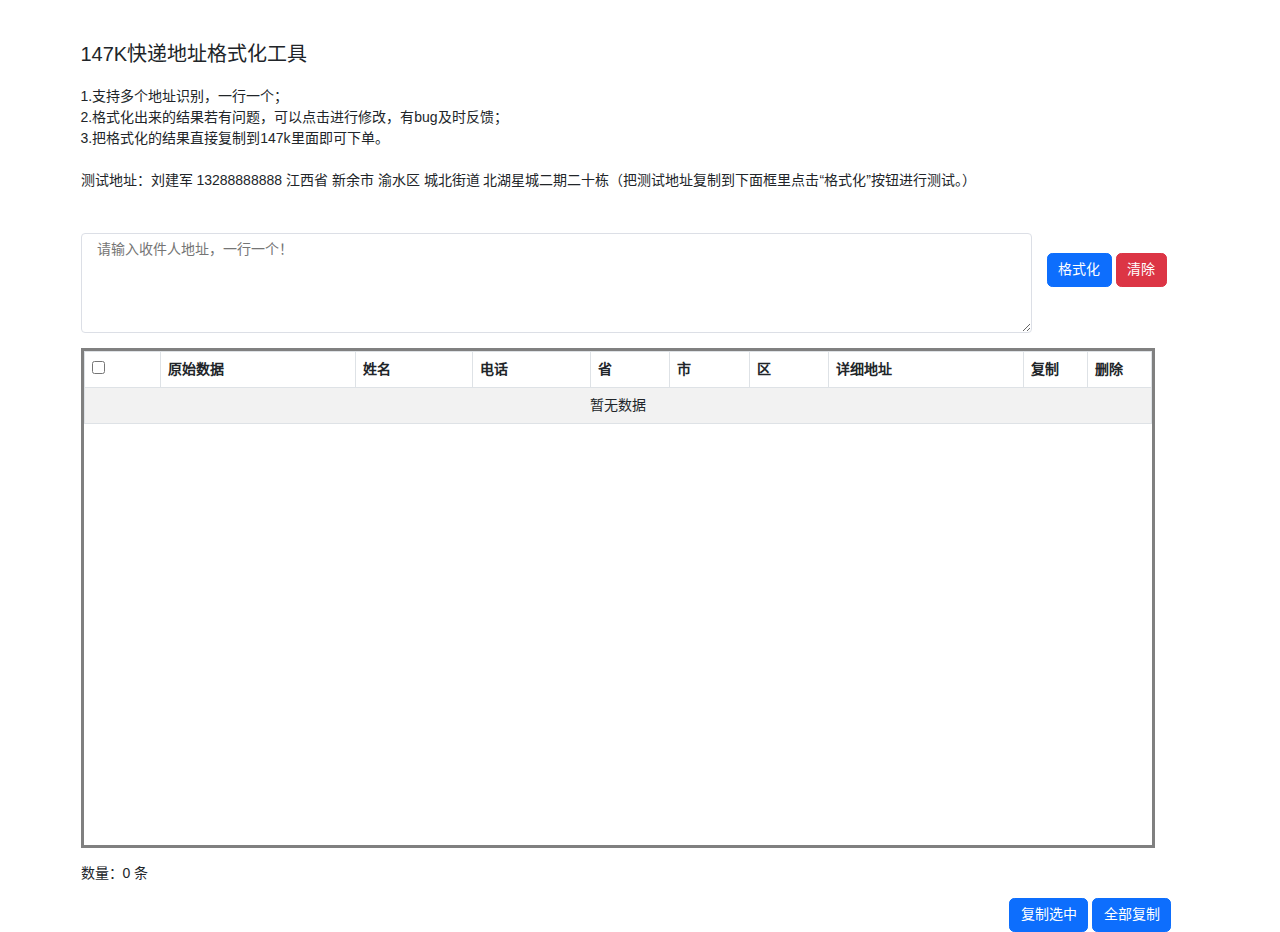
<file: jiexi/index.html>
<!DOCTYPE html>
<html lang="zh-CN">
<head>
  <meta charset="UTF-8">
  <title>147K快递地址格式化工具</title>
  <link rel="stylesheet" href="bootstrap/css/bootstrap.min.css">
  <script src="js/jquery.min.js"></script>
  <script src="bootstrap/js/bootstrap.min.js"></script>
  <script src="js/bundle.js?v=1.2.19"></script>
</head>
<body>
<div class="container mt-5">
  <h1>147K快递地址格式化工具</h1>
  <div class="">1.支持多个地址识别，一行一个；<br />2.格式化出来的结果若有问题，可以点击进行修改，有bug及时反馈；<br />3.把格式化的结果直接复制到147k里面即可下单。</div><br />
  <div class="">测试地址：刘建军	13288888888	江西省 新余市 渝水区 城北街道 北湖星城二期二十栋（把测试地址复制到下面框里点击“格式化”按钮进行测试。）</div><br /><br />
  <div class="input">
    <textarea autocomplete="off" rows="3" placeholder="请输入收件人地址，一行一个！" class="input__inner" id="input" style="height: 100px;width: 85%"></textarea>
    <div style="margin-left: 15px;margin-top: 20px">
      <button class="btn btn-primary" id="button">格式化</button>
      <button class="btn btn-danger" id="clearBtn" >清除</button>
      <!--    <input type="checkbox" checked="checked" id="parseAll"> parseAll-->
    </div>
  </div>
<!--  <div class="result">-->
<!--    <div class="result__label">解析结果</div>-->
<!--    <div class="result__value">-->
<!--      <pre><code id="result"></code></pre>-->
<!--    </div>-->
<!--  </div>-->

  <div>
    <div class="table-responsive" style="height: 500px;width: 96%; overflow-y: auto;overflow-x: auto;margin-top: 15px;border: solid grey">
      <table class="table table-striped table-bordered table-hover table-checkable order-column" id="myTable">
        <thead>
        <tr>
          <th><input type="checkbox" name="firstBox" id="selectAll" class=""/></th>
          <th > 原始数据 </th>
          <th > 姓名 </th>
          <th > 电话 </th>
          <th > 省 </th>
          <th > 市 </th>
          <th > 区 </th>
          <th > 详细地址 </th>
          <th width="6%"> 复制 </th>
          <th width="6%"> 删除 </th>
        </tr>
        </thead>
        <tbody>
        </tbody>
      </table>
    </div>
    <div style="margin-top: 15px">
      <p>数量：<span id="rowCount"></span> 条</p>
    </div>
    <!--  <div style="margin-top: 15px">-->
    <!--    <button class="btn btn-danger" id="deleteBtn" >清除选中</button>-->
    <!--    <button class="btn btn-danger" id="clearBtn" >全部清除</button>-->
    <!--  </div>-->
    <div style="margin-top: 5px">
      <button class="btn btn-primary" id="copySelectedBtn" style="margin-left: 83%" data-toggle="modal" data-target="#myModal">复制选中</button>
      <button class="btn btn-primary" id="copyAll" data-toggle="modal" data-target="#myModal">全部复制</button>
    </div>
  </div>
</div>

<div class="modal fade" id="exampleModal" tabindex="-1" aria-labelledby="exampleModalLabel" aria-hidden="true">
  <div class="modal-dialog">
    <div class="modal-content">
      <div class="modal-header">
        <h5 class="modal-title" id="exampleModalLabel">提示</h5>
        <button type="button" class="btn-close" data-bs-dismiss="modal" aria-label="Close"></button>
      </div>
      <div class="modal-body">
        <p class="text-center" style="margin-top: 15px">已复制到剪切板，粘贴即可</p>
      </div>
      <div class="modal-footer">
        <button type="button" class="btn btn-secondary" data-bs-dismiss="modal">关闭</button>
<!--        <button type="button" class="btn btn-primary">Save changes</button>-->
      </div>
    </div>
  </div>
</div>



<script>
  var myModal = new bootstrap.Modal(document.getElementById('exampleModal'), {
    keyboard: false
  });

  // myModal.show(); // 显示弹窗
  // myModal.hide(); // 隐藏弹窗


  function updateRowCount() {
    // 获取表格对象
    var table = document.getElementById("myTable");
    // 获取表格数据行的数量
    var rowCount = table.getElementsByTagName("tbody")[0].childElementCount;
    // 更新显示表格数据总行数的标签的内容
    document.getElementById("rowCount").innerHTML = rowCount===0?0:rowCount-1;
    if (rowCount === 0) {
      $('table').append('<tr><td colspan="10" rowspan="5" id="table-body" class="text-center">暂无数据</td></tr>');
    } else {
      // 如果表格中有数据，删除“暂无数据”提示
      $('#table-body').remove();
    }
  }

  // 在表格对象上添加监听事件
  var table = document.getElementById("myTable");
  var observer = new MutationObserver(updateRowCount);
  observer.observe(table, { childList: true });

  // 初次更新表格数据总行数
  updateRowCount();

  document.getElementById('button').addEventListener('click', parse);

  function parse() {
    var address = document.getElementById('input').value;
    // 使用 split() 方法将字符串拆分为行
    var lines = address.split('\n');

    // 使用 each() 方法遍历每行并进行操作
    $.each(lines, function(index, line) {
      var results = AddressParse.parse(line);
      // document.getElementById('result').innerHTML = JSON.stringify(results[0] || {}, null, 2);

      var data = "<tr><td><input type=\"checkbox\" name=\"checkbox\" class=\"checkbox\"></td>" +
              "<td>"+line+"</td>" +
              "<td contenteditable=\"true\">"+results[0].name+"</td>" +
              "<td contenteditable=\"true\">"+results[0].mobile+"</td>" +
              "<td contenteditable=\"true\">"+results[0].province+"</td>" +
              "<td contenteditable=\"true\">"+results[0].city+"</td>" +
              "<td contenteditable=\"true\">"+results[0].area+"</td>" +
              "<td contenteditable=\"true\">"+results[0].details+"</td>" +
              "<td><button class=\"btn btn-primary copy-btn\" id='getCopy'>复制</button></td>" +
              "<td><button class=\"btn btn-danger clear-btn\" id='getCopy'>删除</button></td>" +
              "</tr>";

      $("#myTable tbody").append(data);
      updateRowCount();
    });

  }

  function GetQueryValue(queryName) {
    var query = decodeURI(window.location.search.substring(1));
    var vars = query.split('&');
    for (var i = 0; i < vars.length; i++) {
      var pair = vars[i].split('=');
      if (pair[0] === queryName) {
        return pair[1];
      }
    }
    return '';
  }

  $("#deleteBtn").click(function() {
    $(".checkbox:checked").each(function() {
      $(this).closest("tr").remove();
      updateRowCount();
    });
  });

  $("#clearBtn").click(function() {
    $("#myTable tbody").empty();
    document.getElementById('input').value="";
    updateRowCount();
  });

  function copyData(row) {
    // var row = $(this).closest('tr');
    console.log("------------");
    var col2 = row.find("td:eq(2)").text();
    var col3 = row.find("td:eq(3)").text();
    var col4 = row.find("td:eq(4)").text();
    var col5 = row.find("td:eq(5)").text();
    var col6 = row.find("td:eq(6)").text();
    var col7 = row.find("td:eq(7)").text();
    var data = col2 + "," + col3 + "," + col4 + " " + col5 + " " + col6 + " " + col7;
    var textarea = document.createElement("textarea");
    textarea.value = data;
    document.body.appendChild(textarea);
    textarea.select();
    document.execCommand("copy");
    document.body.removeChild(textarea);
  };

  $(document).on('click', '.copy-btn', function() {
    copyData($(this).closest('tr')); // 执行复制数据的函数，并传入当前按钮所在的行
    myModal.show();
  });

  $(document).on('click', '.clear-btn', function() {
    $(this).closest('tr').remove();
    updateRowCount();
    console.log("-----")
  });

  $("#copySelectedBtn").click(function() {
    var textarea = document.createElement("textarea");
    $(".checkbox:checked").each(function() {
      var row = $(this).closest("tr");
      var col2 = row.find("td:eq(2)").text();
      var col3 = row.find("td:eq(3)").text();
      var col4 = row.find("td:eq(4)").text();
      var col5 = row.find("td:eq(5)").text();
      var col6 = row.find("td:eq(6)").text();
      var col7 = row.find("td:eq(7)").text();
      var data = col2 + "," + col3 + "," + col4 + " " + col5 + " " + col6 + " " + col7;
      textarea.value += data + "\n";
    });
    document.body.appendChild(textarea);
    textarea.select();
    document.execCommand("copy");
    document.body.removeChild(textarea);
    myModal.show();
  });

  $("#copyAll").click(function() {
    var textarea = document.createElement("textarea");
    $(".checkbox").each(function() {
      var row = $(this).closest("tr");
      var col2 = row.find("td:eq(2)").text();
      var col3 = row.find("td:eq(3)").text();
      var col4 = row.find("td:eq(4)").text();
      var col5 = row.find("td:eq(5)").text();
      var col6 = row.find("td:eq(6)").text();
      var col7 = row.find("td:eq(7)").text();
      var data = col2 + "," + col3 + "," + col4 + " " + col5 + " " + col6 + " " + col7;
      textarea.value += data + "\n";
    });
    document.body.appendChild(textarea);
    textarea.select();
    document.execCommand("copy");
    document.body.removeChild(textarea);
    myModal.show();
  });

  $(function() {
    // 绑定表头checkbox的点击事件
    $('#selectAll').click(function() {
      var isChecked = $(this).prop('checked');
      // 遍历表格中的每一行
      $('tbody tr').each(function() {
        // 找到该行的checkbox，并将其选中状态设置为与表头checkbox相同
        $(this).find('td:first-child input[type="checkbox"]').prop('checked', isChecked);
      });
    });
  });


</script>
</body>
<style>
  * {
    font-family: Open Sans, Helvetica Neue, Microsoft YaHei, Helvetica, Arial, sans-serif;
    font-size: 14px;
  }

  .result {
    margin-top: 15px;
    display: flex;
    width: 700px;
  }

  .result__label {
    width: 80px;
    color: #606266;
  }

  .result__value {
    flex: 1;
    color: #333;
  }

  .input {
    flex: 1;
    display: flex;
  }

  .input__inner {
    min-height: 33px;
    display: block;
    resize: vertical;
    padding: 5px 15px;
    line-height: 1.5;
    box-sizing: border-box;
    font-size: inherit;
    color: #606266;
    background-color: #fff;
    background-image: none;
    border: 1px solid #dcdfe6;
    border-radius: 4px;
    transition: border-color .2s cubic-bezier(.645, .045, .355, 1);
    width: 700px;
  }

  .input__inner:focus, .parse__button:focus {
    outline: 0;
    border-color: #409eff;
    box-shadow: 0 0 0 2px rgba(24, 144, 255, .2);
  }

  .parse__button {
    display: inline-block;
    line-height: 1;
    white-space: nowrap;
    cursor: pointer;
    -webkit-appearance: none;
    text-align: center;
    -webkit-box-sizing: border-box;
    box-sizing: border-box;
    outline: 0;
    margin: 0;
    -webkit-transition: .1s;
    transition: .1s;
    font-weight: 500;
    padding: 9px 15px;
    border-radius: 4px;
    background: #409eff;
    border: 1px solid #409eff;
    color: #fff;
  }

  .parse__button:active {
    background: #3a8ee6;
    border-color: #3a8ee6;
    color: #fff;
  }


  h1 {
    font-size: 20px;
    margin-bottom: 20px;
  }

  pre {
    padding: 18px 24px;
    background-color: #fafafa;
    border: 1px solid #eaeefb;
    margin: 0;
  }
</style>
</html>
</file>
